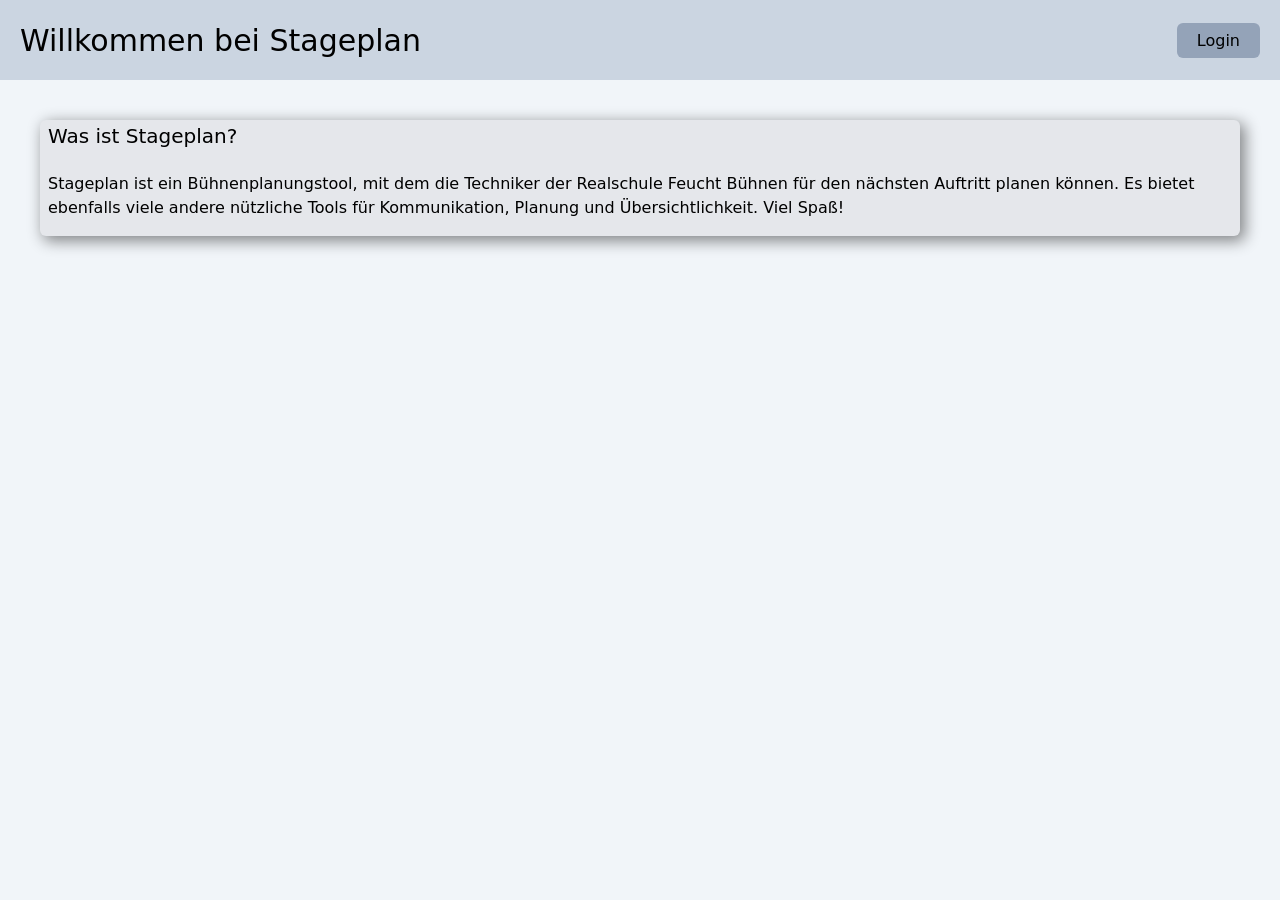
<file: index.html>
<!DOCTYPE html>
<html lang="de">
<head>
    <meta charset="UTF-8">
    <meta name="viewport" content="width=device-width, initial-scale=1.0">
    <title>Willkommen bei Stageplan</title>
    <style>
        * {
            box-sizing: border-box;
            margin: 0;
            padding: 0;
            font-family: system-ui, -apple-system, BlinkMacSystemFont, 'Segoe UI', Roboto, Oxygen, Ubuntu, Cantarell, sans-serif;
        }

        body {
            background-color: #f1f5f9; /* Tailwind bg-slate-100 */
        }

        /* Header Styles */
        .app-header {
            background-color: #cbd5e1; /* Tailwind bg-slate-300 */
            height: 80px; /* Tailwind h-20 */
            display: flex;
            justify-content: space-between;
            align-items: center;
            padding-left: 20px;
            padding-right: 20px;
        }

        .header-title {
            font-size: 1.875rem; /* Tailwind text-3xl */
        }

        .btn-login {
            background-color: #94a3b8; /* Tailwind bg-slate-400 */
            color: #000000;
            padding: 8px 20px;
            border-radius: 6px; /* Tailwind rounded-md */
            text-decoration: none;
            transition: background-color 0.2s ease;
        }

        .btn-login:hover {
            background-color: #78869b;
        }

        /* Main Content */
        .main-content {
            padding: 40px; /* Tailwind p-10 */
        }

        .info-card {
            background-color: #e5e7eb; /* Tailwind bg-gray-200 */
            border-radius: 6px; /* Tailwind rounded-md */
            padding-left: 8px; /* Tailwind pl-2 */
            padding-top: 4px; /* Tailwind pt-1 */
            padding-bottom: 16px; /* Tailwind pb-4 */
            width: 100%;
            box-shadow: 4px 4px 15px 1px rgba(0, 0, 0, 0.46);
        }

        .card-title {
            font-size: 1.25rem; /* Tailwind text-xl */
        }

        .card-text {
            margin-top: 24px; /* Tailwind mt-6 */
            line-height: 1.5;
        }
    </style>
</head>
<body>
    <header class="app-header">
        <p class="header-title">Willkommen bei Stageplan</p>
        <a href="loggingIn.html" class="btn-login">Login</a>
    </header>
    
    <main class="main-content">
        <section class="info-card">
            <p class="card-title">Was ist Stageplan?</p>
            <p class="card-text">
                Stageplan ist ein Bühnenplanungstool, mit dem die Techniker der Realschule Feucht
                Bühnen für den nächsten Auftritt planen können.
                Es bietet ebenfalls viele andere nützliche Tools für Kommunikation, Planung und Übersichtlichkeit. Viel Spaß!
            </p>
        </section>
    </main>
</body>
</html>
</file>
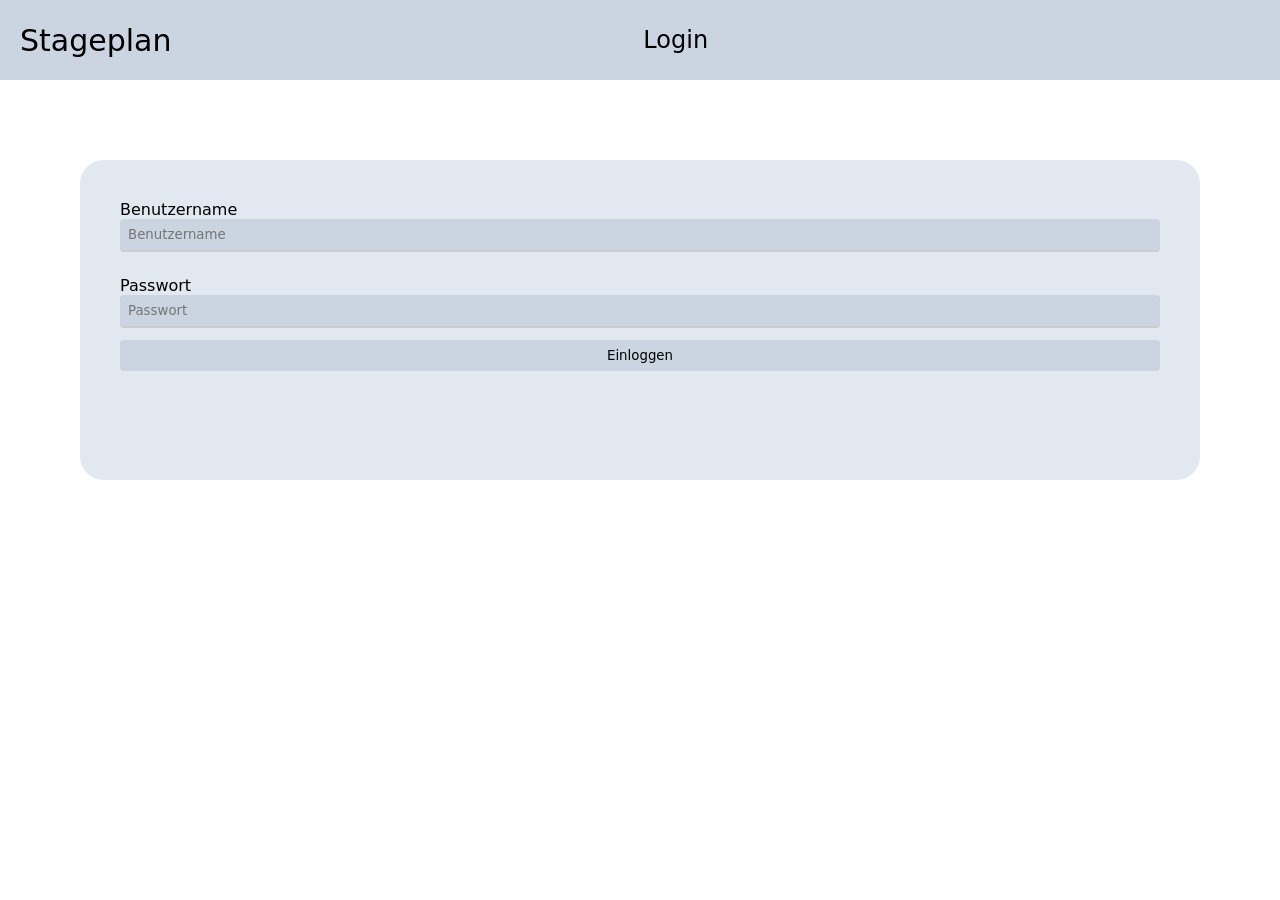
<file: loggingIn.html>
<!doctype html>
<html lang="de">

<head>
    <meta charset="UTF-8" />
    <meta name="viewport" content="width=device-width, initial-scale=1.0" />
    <title>Login</title>
    <style>
        * {
    box-sizing: border-box;
    margin: 0;
    padding: 0;
    font-family: system-ui, -apple-system, BlinkMacSystemFont, 'Segoe UI', Roboto, Oxygen, Ubuntu, Cantarell, sans-serif;
}

/* Header */
.app-header {
    background-color: #cbd5e1; /* Tailwind slate-300 */
    height: 80px;
    display: flex;
    align-items: center;
    justify-content: space-between;
    padding-left: 20px;
    padding-right: 20px;
}

.brand-title {
    font-size: 1.875rem; /* Tailwind text-3xl */
}

.page-title {
    font-size: 1.5rem; /* Tailwind text-2xl */
    margin-right: 80px; /* Tailwind mr-20 */
}

/* Formular */
.login-form {
    display: flex;
    flex-direction: column;
    background-color: #e2e8f0; /* Tailwind slate-200 */
    margin: 80px; /* Tailwind m-20 */
    height: 320px; /* Tailwind h-80 */
    padding: 40px; /* Tailwind p-10 */
    border-radius: 24px; /* Tailwind rounded-3xl */
}

.label-spaced {
    margin-top: 24px; /* Tailwind mt-6 */
}

/* Inputs & Buttons */
.form-input {
    width: 100%;
    padding: 8px; /* Tailwind p-2 */
    background-color: #cbd5e1; /* Tailwind slate-300 */
    border: none;
    border-bottom: 2px solid #ccc;
    border-radius: 4px; /* Tailwind rounded */
    outline: none;
    transition: border-color 0.3s ease-in-out;
}

.form-input:focus {
    border-color: #007bff;
}

.btn-submit {
    background-color: #cbd5e1; /* Tailwind slate-300 */
    padding: 8px; /* Tailwind p-2 */
    margin-top: 12px; /* Tailwind mt-3 */
    border-radius: 4px; /* Tailwind rounded */
    border: none;
    cursor: pointer;
    transition: background-color 0.2s ease;
}

.btn-submit:hover {
    background-color: #94a3b8; /* Leichtes Abdunkeln beim Hover */
}
    </style>
</head>

<body>
    <header class="app-header">
        <div>
            <p class="brand-title">Stageplan</p>
        </div>
        <p class="page-title">Login</p>
        <a href=""></a>
    </header>

    <form action="login.php" method="post" class="login-form">
        <label for="username">Benutzername</label>
        <input type="text" id="username" name="username" placeholder="Benutzername" required class="form-input" />

        <label for="password" class="label-spaced">Passwort</label>
        <input type="password" id="password" name="password" placeholder="Passwort" required class="form-input" />

        <button type="submit" class="btn-submit">Einloggen</button>
    </form>
</body>

</html>
</file>
